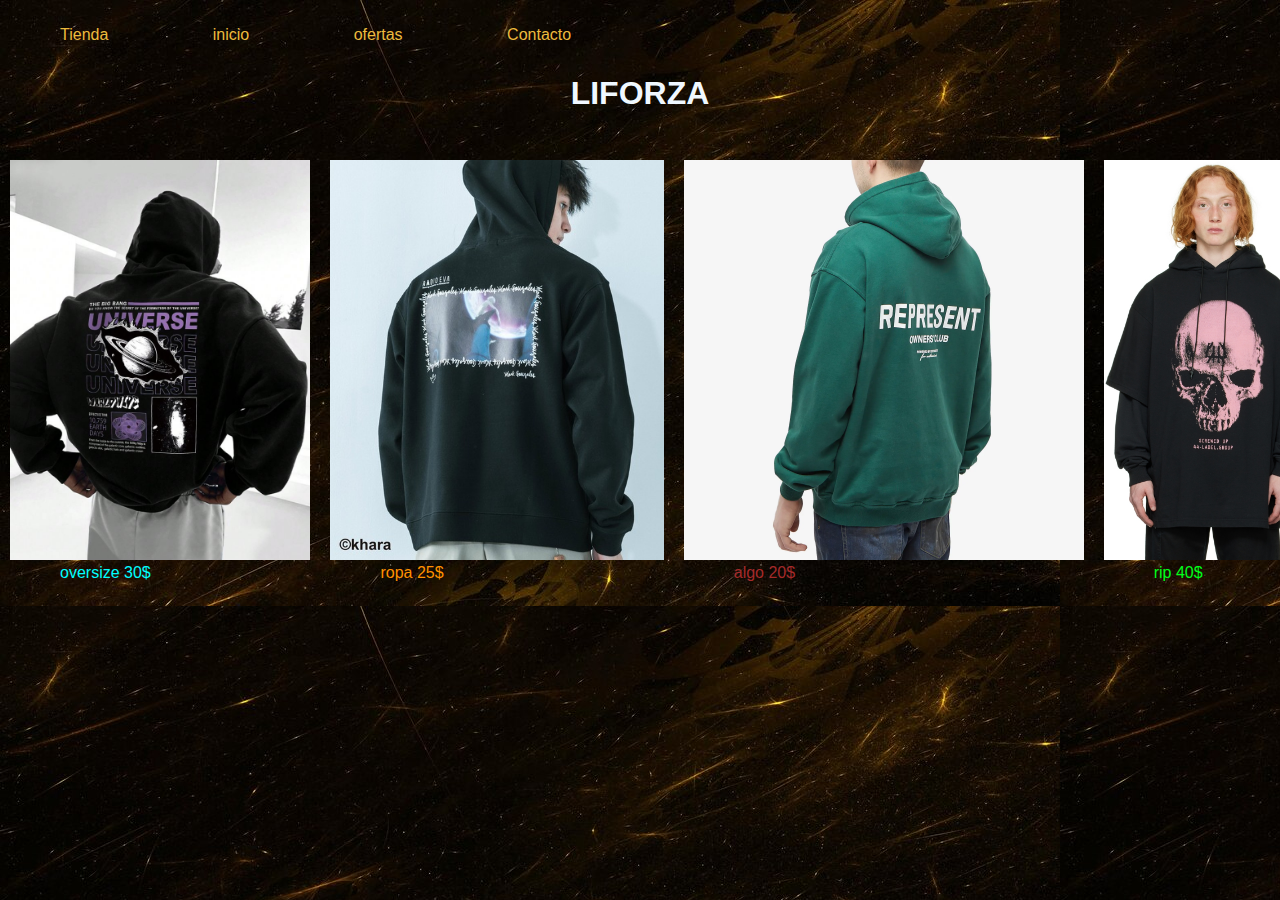
<file: tienda.html>
<!DOCTYPE html>
<html lang="en">
<head>
    <meta charset="UTF-8">
    <meta name="viewport" content="width=device-width, initial-scale=1.0">
    <title>Document</title>
    <link rel="stylesheet" href="style.css">
   
</head>
<body>
    <nav>
        <ul>
            
            <li><a href="tienda.html">Tienda</a></li>
            <li><a href="index.html">inicio</a></li>
            <li><a href="ofertas">ofertas</a></li>
            <li><a href="contact.html">Contacto</a></li>
        </ul>
<CEnter><h1 style="color: aliceblue;">LIFORZA</h1>  </CEnter> 
    <div class="precio" style="display: flex;">
    <ul><img src="img/ropu.jpg" alt="" height="400px">
    <li style="color: aqua;">oversize 30$</li></ul>
    <ul><img src="img/suet.jpg" alt="" height="400px">
    <li style="color: rgb(255, 145, 0);">ropa 25$</li></ul>
    <ul><img src="img/ropi.png" alt="" height="400px">
    <li style="color: brown;">algo 20$</li></ul>
    <ul><img src="img/rup.jpg" alt="" height="400px">
    <li style="color: rgb(0, 255, 26);">rip 40$</li></ul>
</div>
</body>
</html>
</file>
<file: style.css>
body {
    font-family: Arial, sans-serif;
    margin: 0;
    padding: 0;
    background-image: url(img/fondo.jpg);
}
header {
    
    color: #fff;
    padding: 10px 0;
    text-align: center;
}
.titulo{
  background: linear-gradient(rgb(248, 176, 52),rgb(228, 227, 227));
  background-clip: text;
  color: transparent;  
  text-align: center;
  font-family: cursiveS;
}
nav ul {
    list-style-type: none;
    padding: 10px;
}
nav ul li {
    display: inline;
    margin:  50px;
    
}
nav ul li a {
        color: #edbb3d;
        text-decoration: none;
}
.container {
  background: linear-gradient(rgb(236, 205, 81),rgb(247, 246, 246));
  background-clip: text;
    width: 80%;
    margin: 0 auto;
    overflow: hidden;
    font-family: cursive;
}
.hero {
    background-image: url(img/fondo.jpg);
    color: #fcfcfc;
    padding: 60px 0;
    text-align: center;
}
.hero h1 {
    font-size: 3em;
    margin: 0;
}
.services, .team, .contact {
    padding: 20px;
    background: #fff;
    margin: 20px 0;
    border-radius: 8px;
}
.services h2, .team h2, .contact h2 {
    margin-top: 10px;
}
.contact form input, .contact form textarea {
    width: 100%;
    padding: 10px;
    margin: 5px 0;
    border: 1px solid #ddd;
    border-radius: 4px;
}
.contact form button {
    padding: 10px 20px;
    color: #fff;
    border: none;
    border-radius: 4px;
    cursor: pointer;
}
footer {
    
    color: #fff;
    text-align: center;
    padding: 10px 0;
    position: fixed;
    width: 100%;
    bottom: 0;
}

h2{
    color: #edbb3d;
    font-style: italic;
}
p { 
    color: black;
    font-style: italic;
}
.carru{
    width: 1500px; 
    max-height: min-content 300px;
    
}
.img2{
    height: 500px;
    width: 100%;
}
body {
    
    text-wrap-style: 10px ;
    
}
</file>
